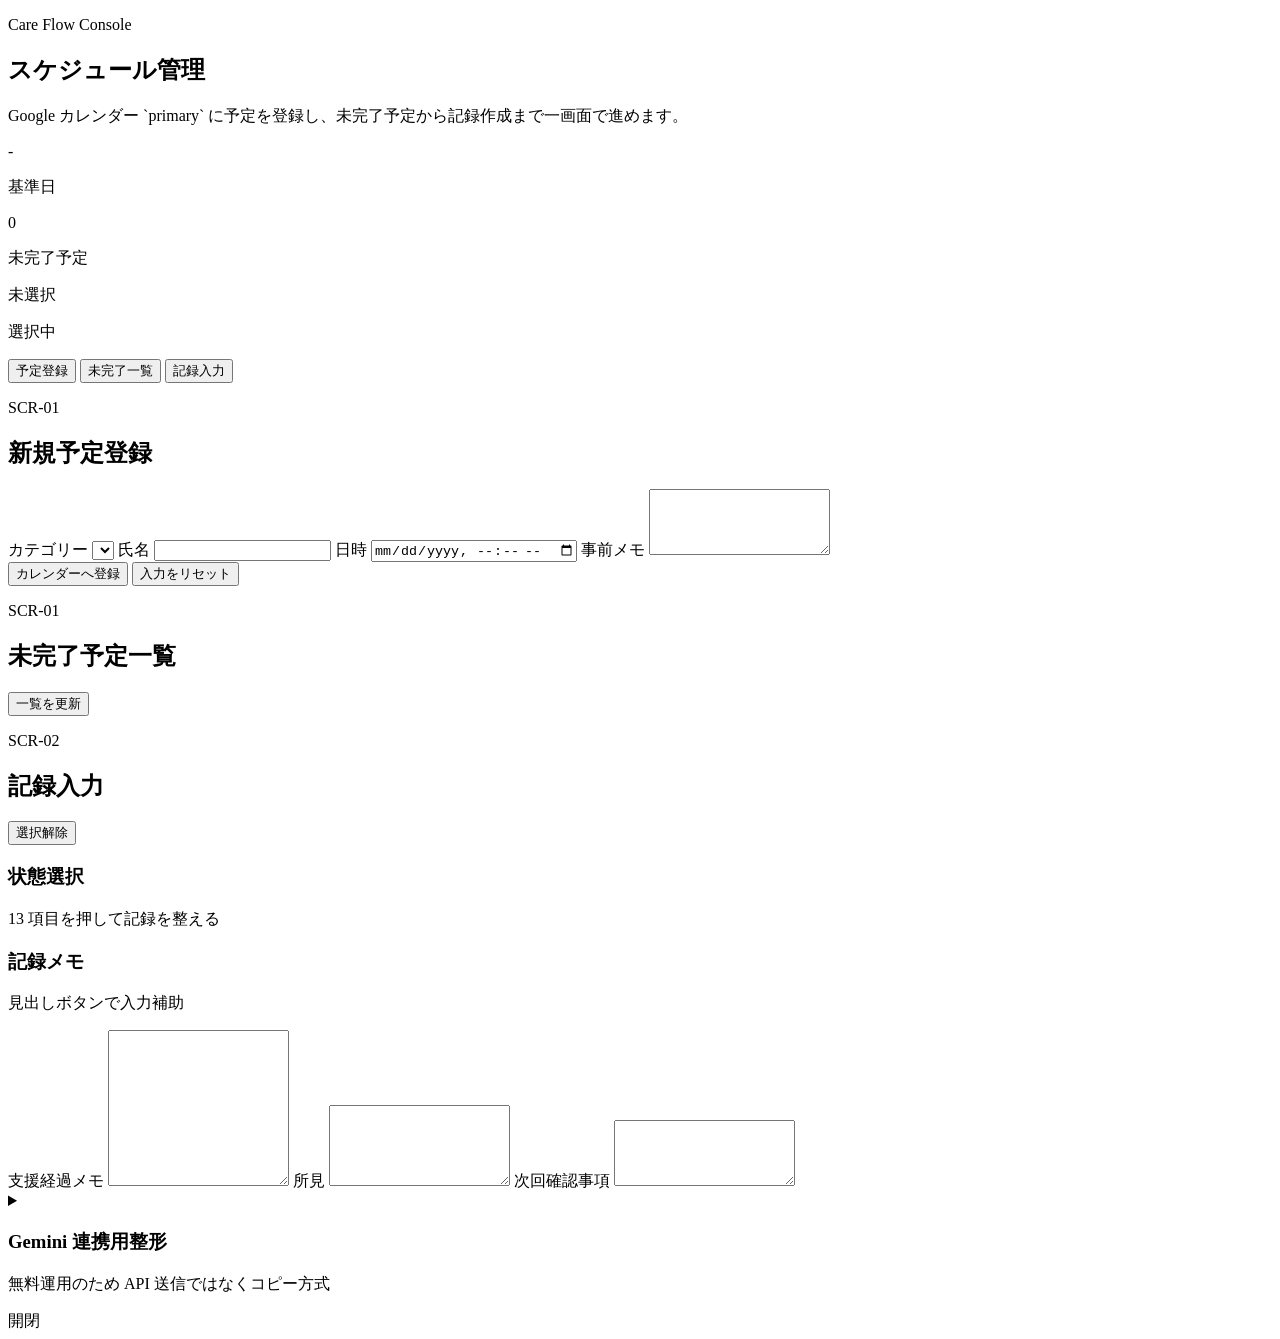
<file: index.html>
<!DOCTYPE html>
<html lang="ja">
  <head>
    <base target="_top" />
    <meta charset="UTF-8" />
    <meta name="viewport" content="width=device-width, initial-scale=1.0" />
    <?!= include("Styles"); ?>
  </head>
  <body>
    <main class="app-shell">
      <section class="hero">
        <div>
          <p class="eyebrow">Care Flow Console</p>
          <h1>スケジュール管理</h1>
          <p class="lead">
            Google カレンダー `primary` に予定を登録し、未完了予定から記録作成まで一画面で進めます。
          </p>
        </div>
        <div class="hero-stats">
          <article>
            <span id="todayLabel">-</span>
            <p>基準日</p>
          </article>
          <article>
            <span id="pendingCount">0</span>
            <p>未完了予定</p>
          </article>
          <article>
            <span id="selectedLabel">未選択</span>
            <p>選択中</p>
          </article>
        </div>
      </section>

      <section class="toolbar">
        <button class="tab-button is-active" type="button" data-tab="register">予定登録</button>
        <button class="tab-button" type="button" data-tab="pending">未完了一覧</button>
        <button class="tab-button" type="button" data-tab="record">記録入力</button>
      </section>

      <section class="panel tab-panel is-active" data-panel="register">
        <div class="section-head">
          <div>
            <p class="eyebrow">SCR-01</p>
            <h2>新規予定登録</h2>
          </div>
        </div>

        <form id="eventForm" class="form-grid">
          <label>
            カテゴリー
            <select id="categoryInput" required></select>
          </label>
          <label>
            氏名
            <input id="nameInput" type="text" required />
          </label>
          <label>
            日時
            <input id="dateInput" type="datetime-local" required />
          </label>
          <label class="full">
            事前メモ
            <textarea id="memoInput" rows="4"></textarea>
          </label>
          <div class="actions full">
            <button class="primary-button" type="submit">カレンダーへ登録</button>
            <button class="ghost-button" type="reset">入力をリセット</button>
          </div>
        </form>
      </section>

      <section class="panel tab-panel" data-panel="pending">
        <div class="section-head">
          <div>
            <p class="eyebrow">SCR-01</p>
            <h2>未完了予定一覧</h2>
          </div>
          <button id="reloadButton" class="ghost-button" type="button">一覧を更新</button>
        </div>

        <div id="messageBanner" class="message-banner" hidden></div>
        <div id="eventList" class="event-list"></div>
      </section>

      <section class="panel tab-panel" data-panel="record">
        <div class="section-head">
          <div>
            <p class="eyebrow">SCR-02</p>
            <h2>記録入力</h2>
          </div>
          <button id="clearSelectionButton" class="ghost-button" type="button">選択解除</button>
        </div>

        <section class="summary-bar">
          <dl id="eventDetail" class="summary-list"></dl>
        </section>

        <section class="record-layout">
          <section class="card card--wide">
            <div class="section-head section-head--compact">
              <div>
                <h3>状態選択</h3>
                <p class="subtle">13 項目を押して記録を整える</p>
              </div>
            </div>
            <div id="statusGrid" class="status-grid"></div>
          </section>

          <section class="card">
            <div class="section-head section-head--compact">
              <div>
                <h3>記録メモ</h3>
                <p class="subtle">見出しボタンで入力補助</p>
              </div>
            </div>
            <div id="headingButtons" class="chips"></div>
            <div class="stack">
              <label>
                支援経過メモ
                <textarea id="notesInput" rows="10"></textarea>
              </label>
              <label>
                所見
                <textarea id="findingsInput" rows="5"></textarea>
              </label>
              <label>
                次回確認事項
                <textarea id="nextActionsInput" rows="4"></textarea>
              </label>
            </div>
          </section>
        </section>

        <section class="card draft-card">
          <details id="draftPanel">
            <summary class="draft-summary">
              <div>
                <h3>Gemini 連携用整形</h3>
                <p class="subtle">無料運用のため API 送信ではなくコピー方式</p>
              </div>
              <span class="draft-toggle">開閉</span>
            </summary>
            <div class="draft-body">
              <textarea id="aiDraftOutput" class="mono" rows="12" readonly></textarea>
              <div class="actions">
                <button id="generateDraftButton" class="ghost-button" type="button">整形を更新</button>
                <button id="copyDraftButton" class="primary-button" type="button">コピー</button>
                <button id="completeButton" class="success-button" type="button">完了処理</button>
              </div>
            </div>
          </details>
        </section>
      </section>
    </main>

    <template id="eventCardTemplate">
      <article class="event-card">
        <div class="event-card__head">
          <div>
            <p class="event-card__category"></p>
            <h3 class="event-card__title"></h3>
          </div>
          <time class="event-card__time"></time>
        </div>
        <p class="event-card__memo"></p>
        <button class="ghost-button" type="button">この予定を開く</button>
      </article>
    </template>

    <template id="statusCardTemplate">
      <article class="status-card">
        <h4 class="status-card__title"></h4>
        <div class="status-card__options"></div>
      </article>
    </template>

    <?!= include("App"); ?>
  </body>
</html>
</file>
